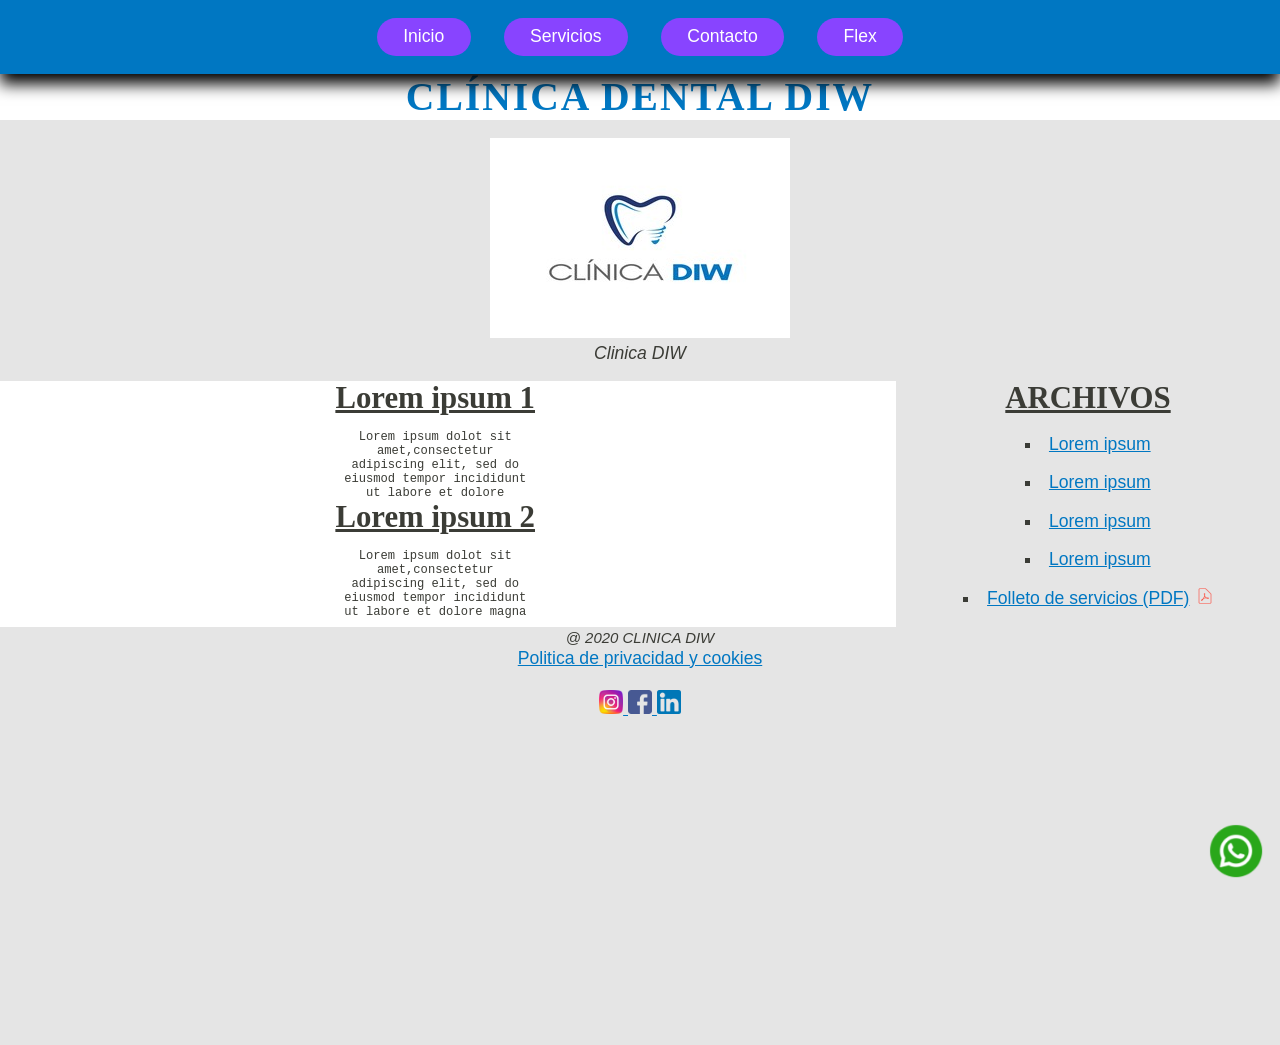
<file: index.html>
<!DOCTYPE html><!--Indica que el documento está bajo el estándar de HTML5.-->
<html lang="es"> <!--Representa la raíz del documento HTML. Contiene los elementos <head> y <body>. Es importante añadir el atributo lang para especificar el idioma del contenido--> 
    <head> <!--Contiene metadatos sobre el documento, como enlaces a hojas de estilo, scripts y otras configuraciones que no son visibles para el usuario-->   
        <title>Clinica Dental DIW</title><!--Representa el título del documento. Se muestra en la barra superior del navegador.-->
        <!--Define los metadatos del documento, como la codificación de caracteres (charset="UTF-8"), la descripción (name="description") o el autor.-->    
        <meta charset="UTF-8">
        <meta name="description" content="Tu clinica dental ahora en Alicante.Conoce nuestros servicios y pide cita sin compromiso.Dejate cuidar por nuestros profesionales"> 
        <meta name="keywords" content="dientes,dentista"> 
        <meta name="author" content="Asensio Rebollo">
        <meta name="viewport" content="width=device-width,initial-scale=1.0"><!--Evita problemas con movil-->
        <link rel="shortcut icon" type="image/x-icon" href="assets/images/logo_clinica_diw_300x200.ico">
        <link rel="stylesheet" href="assets/css/style.css">
        <link rel="stylesheet" href="assets/css/print.css" media="print"><!--actividad 4.2.1-->
    </head> 
<body>
     <h1>Clínica Dental DIW</h1>     
    <!--Cabecera-->
    <header>
        <!-- Elementos <figure> y <figurecaption>-->
        <figure>
            <a href="index.html">
             <img src="assets/images/logo_clinica_diw_300x200.jpg" alt="Logotipo de Clinica DIW de index">   
            </a>
        <figcaption>Clinica DIW</figcaption>
        </figure>   
       
    </header>
     <!--Navegación-->
    <nav>
        <ul>
        <li><a href="#">Inicio</a></li>
        <li><a href="servicios.html">Servicios</a></li>
        <li><a href="contacto.html">Contacto</a></li>
        <li><a href="flex.html">Flex</a></li><!--Actividad 4.11.1-->
        </ul>
    </nav>
     <!--Sección-->
    <section>
         <!--Articulos-->
        <article>
        <h2>Lorem ipsum 1</h2> 
<pre>  <!-- PRE Indica que su contenido está preformateado y que este formato debe ser preservado-->
Lorem ipsum dolot sit
amet,consectetur
adipiscing elit, sed do
eiusmod tempor incididunt
ut labore et dolore
</pre>   
        </article>
        <article>
            <h2>Lorem ipsum 2</h2>  
 <pre>  
Lorem ipsum dolot sit
amet,consectetur
adipiscing elit, sed do
eiusmod tempor incididunt
ut labore et dolore magna
</pre>     
        </article>
    </section> 
     <!--Aside-->
        <aside>
            <h2>ARCHIVOS</h2><!-- cambio a h2 mejor que h3-->
            <ol>
                <li><a href="#">Lorem ipsum</a></li>
                <li><a href="#">Lorem ipsum</a></li>
                <li><a href="#">Lorem ipsum</a></li>
                <li><a href="#">Lorem ipsum</a></li>
                <!--Añado linea para probar pseudo-elemento after actividad 4.7.1-->
                <li><a href="assets/docs/servicios.pdf">Folleto de servicios (PDF)</a></li>
            </ol>
        </aside>
     <!--Footer-->
    <footer>
        
            <small>@ 2020 CLINICA DIW</small>
            <br>
        <!-- Abrir enlace en una página aparte -->
            <a href="privacidad.html" target="_blank">Politica de privacidad y cookies    
            </a><br><br>
            <!--cambio nombre clase-->
            <a class="whatsapp" href="https://www.whatsapp.com/?lang=es">
                <img src="assets/images/whatsapp.png" alt="Clinica DIW en whatsapp" title="whatsapp" width="24" height="24">
            </a>
            <!--cambio nombre clase-->
            <a href="https://www.instagram.com/">
                <img src="assets/images/instagram.png" alt="Clinica DIW en instagram" title="Instagram" width="24" height="24">
            </a>
            <a href="https://www.facebook.com/">
                <img src="assets/images/facebook.png" alt="Clinica DIW en facebook" title="Facebook" width="24" height="24">
            </a>
            <a href="https://www.linkedin.com/">
                <img src="assets/images/linkedin.png" alt="Clinica DIW en linkedin" title="linkedin" width="24" height="24">
             </a><br><br>
             <iframe title="Mapa de ubicacion de clinica" src="https://www.google.com/maps/embed?pb=!1m18!1m12!1m3!1d4425.983877874172!2d-0.516318954870003!3d38.33409222716128!2m3!1f0!2f0!3f0!3m2!1i1024!2i768!4f13.1!3m3!1m2!1s0xd62370e5b0c15f1%3A0x91f6bc3a8100bda5!2sIES%20MARE%20NOSTRUM%20CALLE%20PANAM%C3%81%2022%20ALICANTE!5e0!3m2!1ses!2ses!4v1792260594116!5m2!1ses!2ses" width="400" height="300" style="border:0;" allowfullscreen="" loading="lazy" referrerpolicy="strict-origin-when-cross-origin"></iframe>
    </footer>
</body>
</html>
<!--Probando-->
</file>
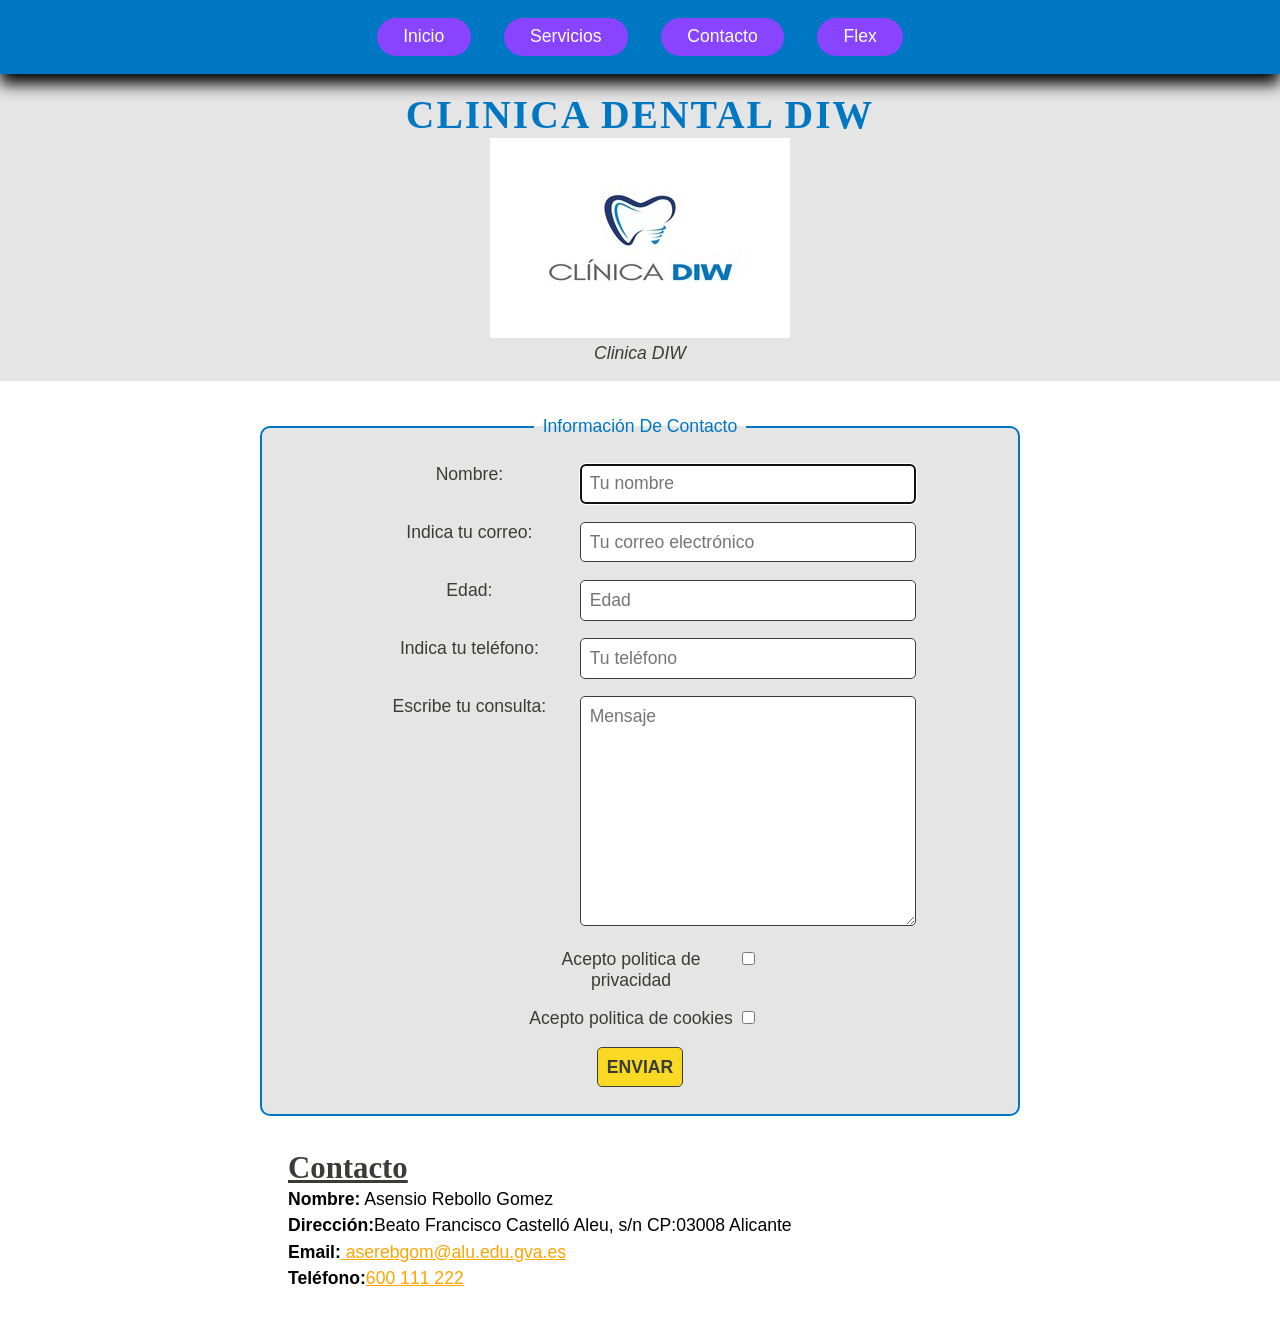
<file: contacto.html>
<!DOCTYPE html>
<html lang="es">  
    <head>   
        <title>Contacto clínica dental DIW</title>
        <meta charset="UTF-8">
        <meta name="description" content="Contacta con Clínica DIW en Alicante. Rellena el formulario o llámanos para pedir cita."> 
        <meta name="author" content="Asensio Rebollo">
        <meta name="viewport" content="width=device-width,initial-scale=1.0"> 
        <link rel="shortcut icon" type="image/x-icon" href="assets/images/logo_clinica_diw_300x200.ico">
        <link rel="stylesheet" href="assets/css/style.css">
        <link rel="stylesheet" href="assets/css/print.css" media="print"><!--actividad 4.2.1-->  
    </head>
    <body>
         <!--Cabecera-->
    <header>
        <!-- Elementos <figure> y <figurecaption>-->
            
        <figure>
            <h1>Clinica Dental DIW</h1>
            <a href="index.html">
             <img src="assets/images/logo_clinica_diw_300x200.jpg" alt="Logo">  
            </a>
        <figcaption>Clinica DIW</figcaption>
    
        </figure>              
    </header>
      <!--Navegación-->
    <nav>
        <ul>
        <li><a href="index.html">Inicio</a></li>
        <li><a href="servicios.html">Servicios</a></li>
        <li><a href="#">Contacto</a></li>
        <li><a href="flex.html">Flex</a></li><!--Actividad 4.11.1-->
        </ul>
    </nav>
         <!--action para saber donde enviar el formulario + metodo POST se envían en el cuerpo de la solicitud HTTP-->
        <form action="/procesar-formulario" method="POST">
            <fieldset><!--<fieldset> actúa como un contenedor que agrupa campos del formulario.-->
                <legend>Información de Contacto</legend>
            <div class="campo">
                 <label for="nombre">Nombre: </label>
            <!--maxlength maximo de caracteres-->
            <!--pattern solo permite letras y numeros-->
            <!--required los campos deben de ser obligatorios-->
            <!--autofocus para enfoque automático de entrada-->
            <!--placeholder para que aparezca el texto en el cuadro de texto-->
            <!--Clase campo para quitar los salto de linea-->
                <input id="nombre" type="text" name="nombre" autofocus placeholder="Tu nombre" maxlength="40"  required pattern="[A-Za-z0-9 ]{5,40}"
                title="Letras y números. Tamaño: 5-40">
            </div>
            <div class="campo">
                 <label for="correo">Indica tu correo:</label>
                 <input type="email" id="correo" name="email" placeholder="Tu correo electrónico" required>
            </div>
            <div class="campo">
                <label for="age">Edad:</label>
                <input type="number" id="age" name="age" min="18" max="99" placeholder="Edad" required>
            </div>
            <div class="campo">
                <label for="telefono">Indica tu teléfono:</label>
                <input type="tel" id="telefono" name="telefono" placeholder="Tu teléfono" required pattern="[0-9]{9}" title="Números.Tamaño:9">
            </div>
            <div class="campo">
                <label for="mensaje">Escribe tu consulta: </label>
                <textarea rows="10" cols="50" name="mensaje" placeholder="Mensaje" id="mensaje"></textarea>
            </div>
            <div class="campo">
                <label for="privacidad">Acepto politica de privacidad</label>
                <input type="checkbox" id="privacidad" name="privacidad" required>
            </div>
            <div class="campo">
                <label for="cookies">Acepto politica de cookies</label>
                <input type="checkbox" id="cookies" name="cookies" required>
            </div>
            <input class="boton-enviar" type="submit" value="Enviar">
            </fieldset> 
</form>

            <!--Seccion con datos de contacto-->
        <section id="contacto">
            <h2>Contacto</h2><!--cambio de h4 a h2-->
            <p><strong>Nombre:</strong> Asensio Rebollo Gomez</p>
            <p><strong>Dirección:</strong>Beato Francisco Castelló Aleu, s/n CP:03008 Alicante </p>
            <p><strong>Email:</strong><a href="mailto:aserebgom@alu.edu.gva.es"> aserebgom@alu.edu.gva.es</a></p>
            <p><strong>Teléfono:</strong><a href="tel:+34600111222">600 111 222</a></p>
        </section>
    

</body>  
</html>
</file>
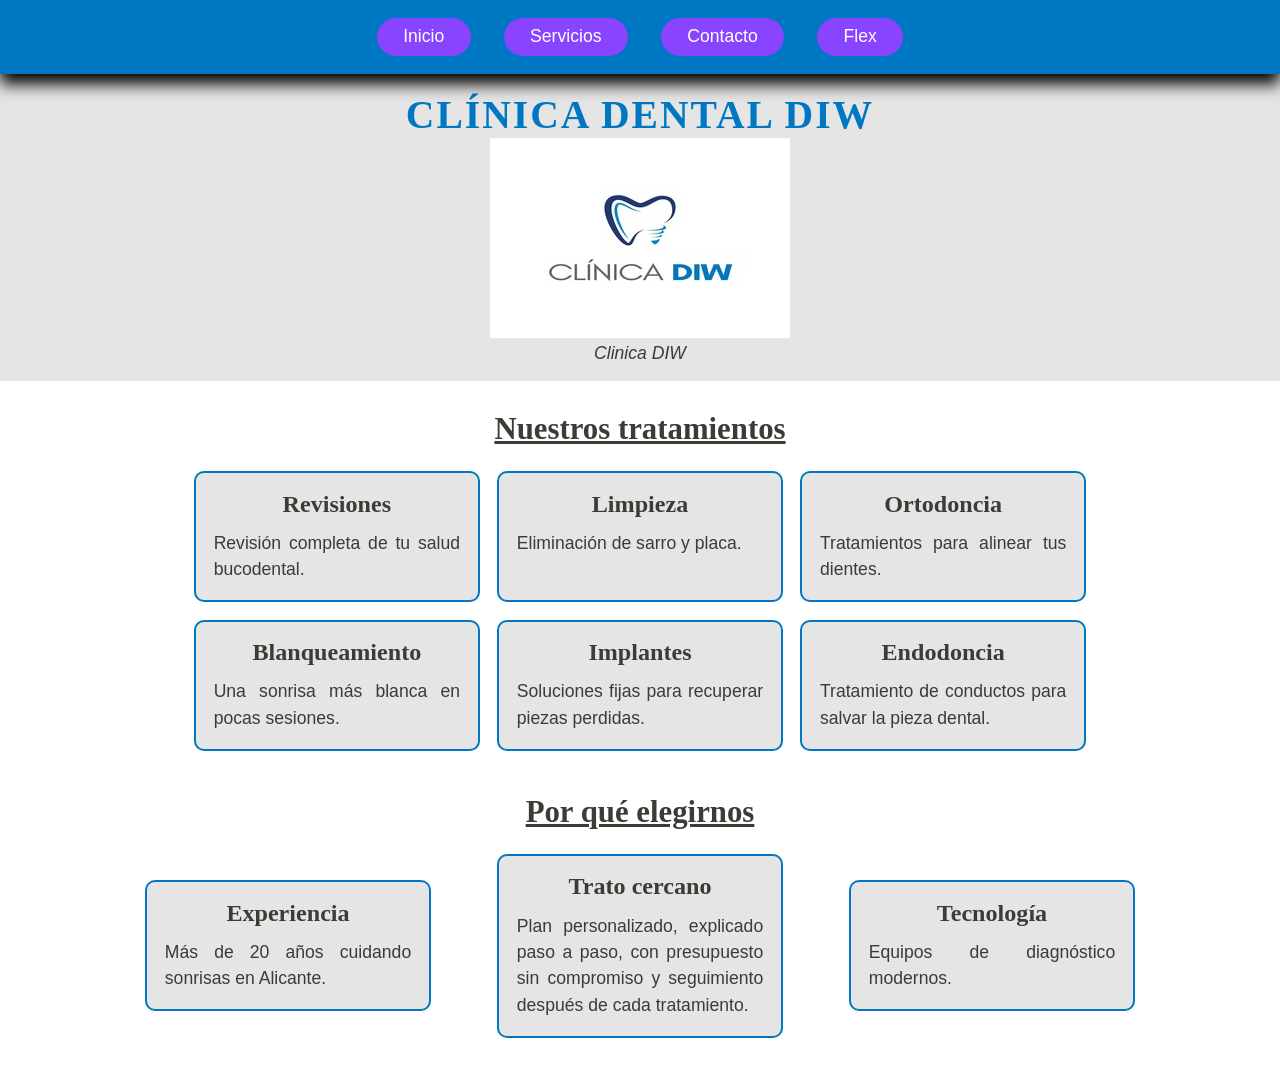
<file: flex.html>
<!DOCTYPE html>
<html lang="es">
    <head>
        <title>Flexbox Clínica DIW en Alicante</title>
        <meta charset="UTF-8">
        <meta name="description" content="Tratamientos y ventajas de Clínica DIW en Alicante organizados con Flexbox.">
        <meta name="author" content="Asensio Rebollo">
        <meta name="viewport" content="width=device-width,initial-scale=1.0">
        <link rel="shortcut icon" type="image/x-icon" href="assets/images/logo_clinica_diw_300x200.ico">
        <link rel="stylesheet" href="assets/css/style.css">
        <link rel="stylesheet" href="assets/css/print.css" media="print">
    </head>
    <body id="flex">
    <header>
        <h1>Clínica Dental DIW</h1>
        <figure>
            <a href="index.html">
             <img src="assets/images/logo_clinica_diw_300x200.jpg" alt="Logotipo de Clínica DIW">
            </a>
        <figcaption>Clinica DIW</figcaption>
        </figure>
    </header>
    <nav>
        <ul>
        <li><a href="index.html">Inicio</a></li>
        <li><a href="servicios.html">Servicios</a></li>
        <li><a href="contacto.html">Contacto</a></li>
        <li><a href="#">Flex</a></li>
        </ul>
    </nav>

    <h2>Nuestros tratamientos</h2>
    <!--Contenedor flex 1: wrap + justify-content center-->
    <div class="flex-servicios">
        <div class="caja"><h3>Revisiones</h3><p>Revisión completa de tu salud bucodental.</p></div>
        <div class="caja"><h3>Limpieza</h3><p>Eliminación de sarro y placa.</p></div>
        <div class="caja"><h3>Ortodoncia</h3><p>Tratamientos para alinear tus dientes.</p></div>
        <div class="caja"><h3>Blanqueamiento</h3><p>Una sonrisa más blanca en pocas sesiones.</p></div>
        <div class="caja"><h3>Implantes</h3><p>Soluciones fijas para recuperar piezas perdidas.</p></div>
        <div class="caja"><h3>Endodoncia</h3><p>Tratamiento de conductos para salvar la pieza dental.</p></div>
    </div>

    <h2>Por qué elegirnos</h2>
    <!--Contenedor flex 2: justify-content space-around + align-items center-->
    <div class="flex-datos">
        <div class="caja"><h3>Experiencia</h3><p>Más de 20 años cuidando sonrisas en Alicante.</p></div>
        <div class="caja"><h3>Trato cercano</h3><p>Plan personalizado, explicado paso a paso, con presupuesto sin compromiso y seguimiento después de cada tratamiento.</p></div>
        <div class="caja"><h3>Tecnología</h3><p>Equipos de diagnóstico modernos.</p></div>
    </div>
    </body>
</html>
</file>
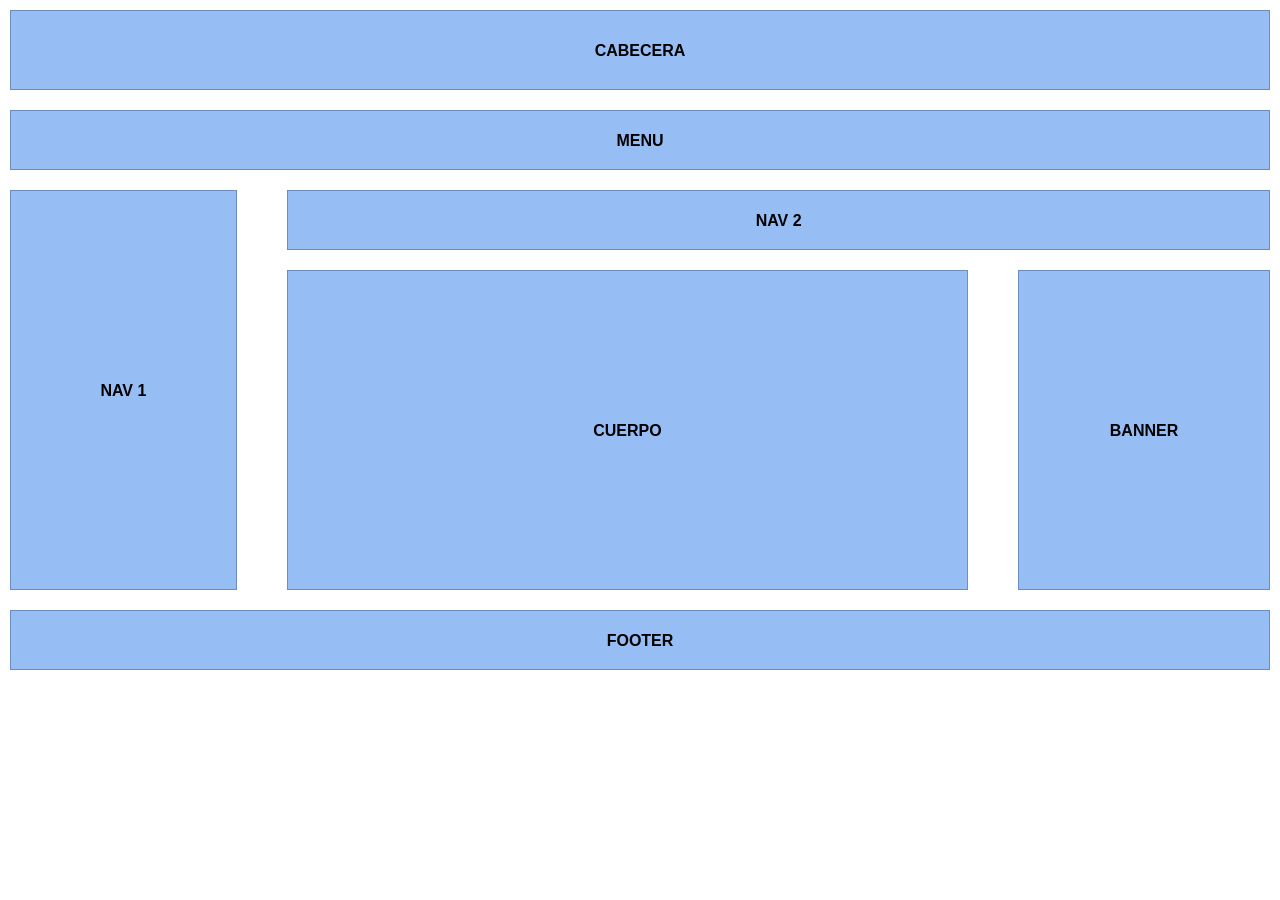
<file: maqueta.html>
<!DOCTYPE html>
<html lang="es">
<head>
    <title>Título de la WEB</title>
    <meta charset="UTF-8">
    <meta name="title" content="Título de la WEB">
    <meta name="description" content="Descripción de la WEB">
    <meta name="viewport" content="width=device-width, initial-scale=1.0">
    <link href="maqueta.css" rel="stylesheet">
</head>

<body>
        <header id="cabecera">
            <h1>CABECERA</h1>
        </header>

        <nav id="menu">
            <h1>MENU</h1>
        </nav>
    
      <nav id="navegacion1">
            <h1>NAV 1</h1>  
        </nav>
    
        <nav id="navegacion2">
            <h1>NAV 2</h1>  
        </nav>
       
        <main id="cuerpo">
            <h1>CUERPO</h1>
        </main>  
     
        <aside id="banner">
            <h3>BANNER</h3>   
        </aside>
        
        <footer id="footer">
            <h4>FOOTER</h4>
        </footer>
        
</body>
</html>
</file>
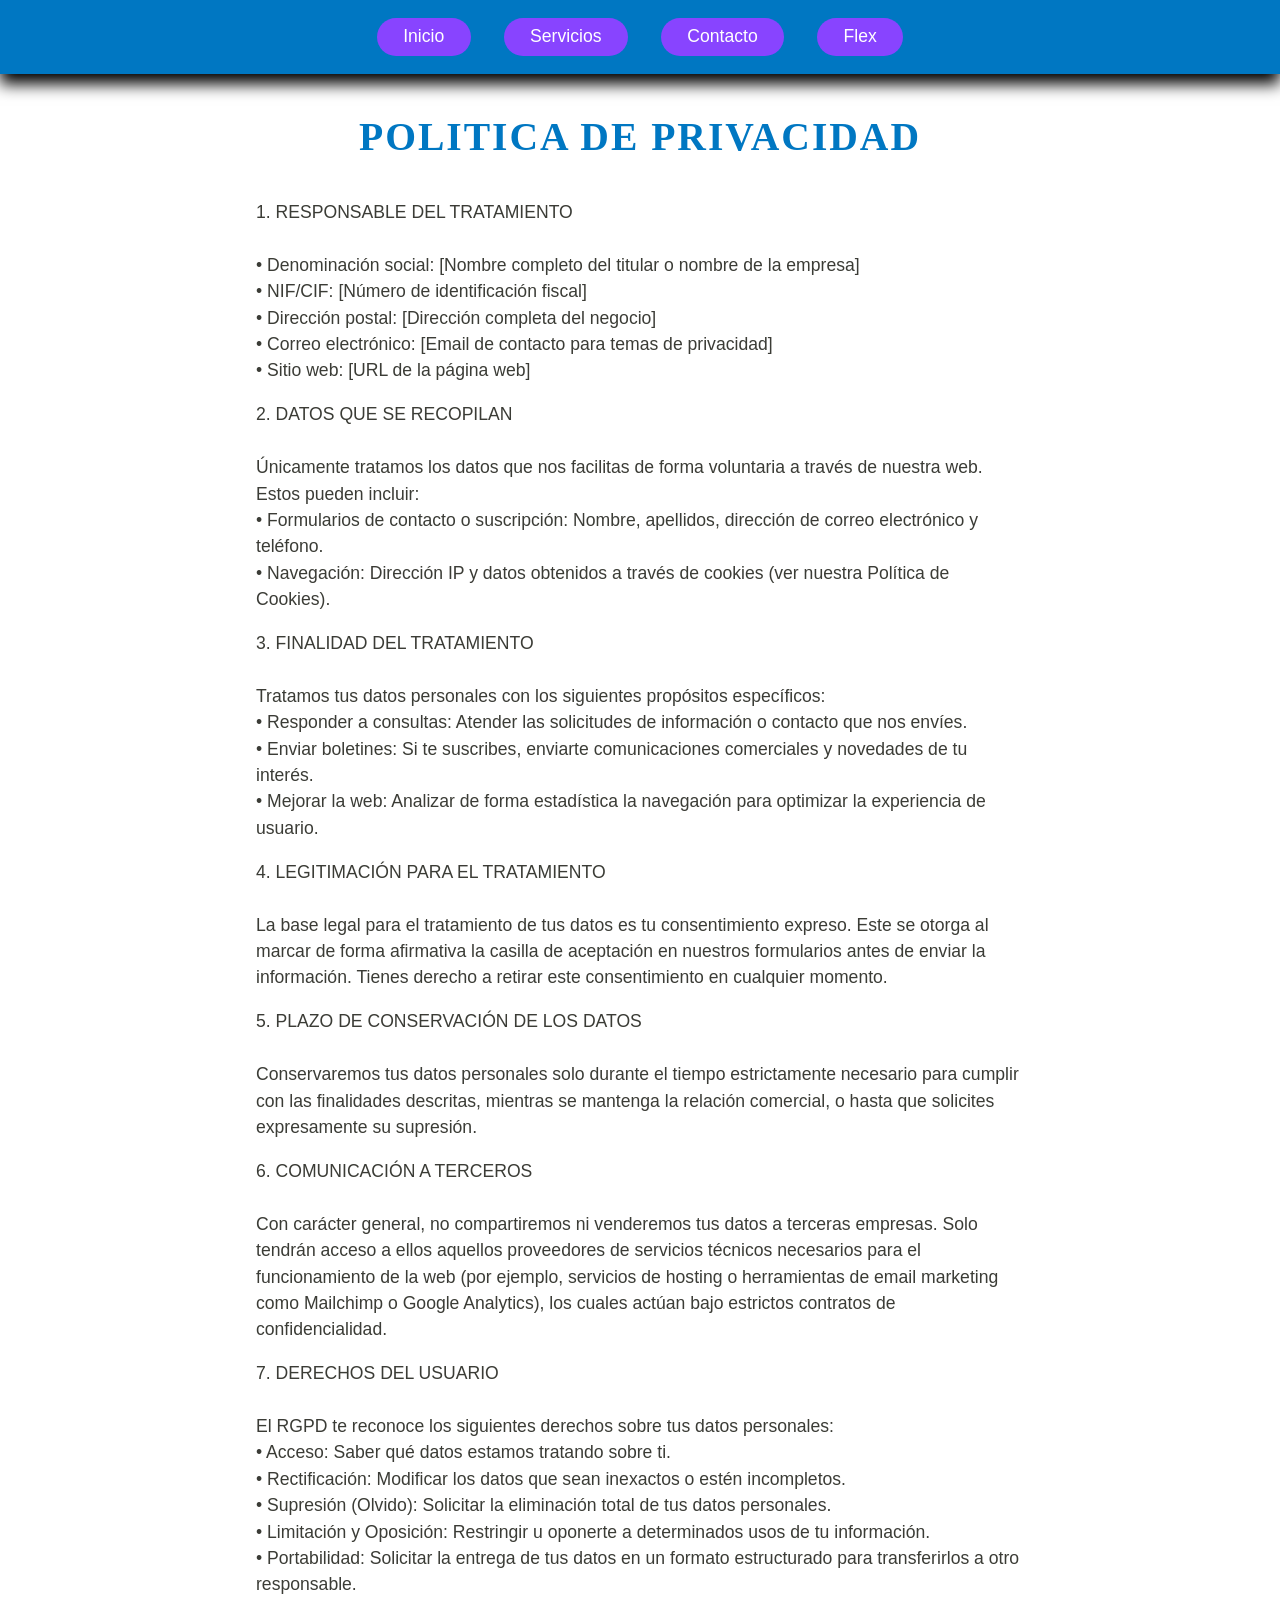
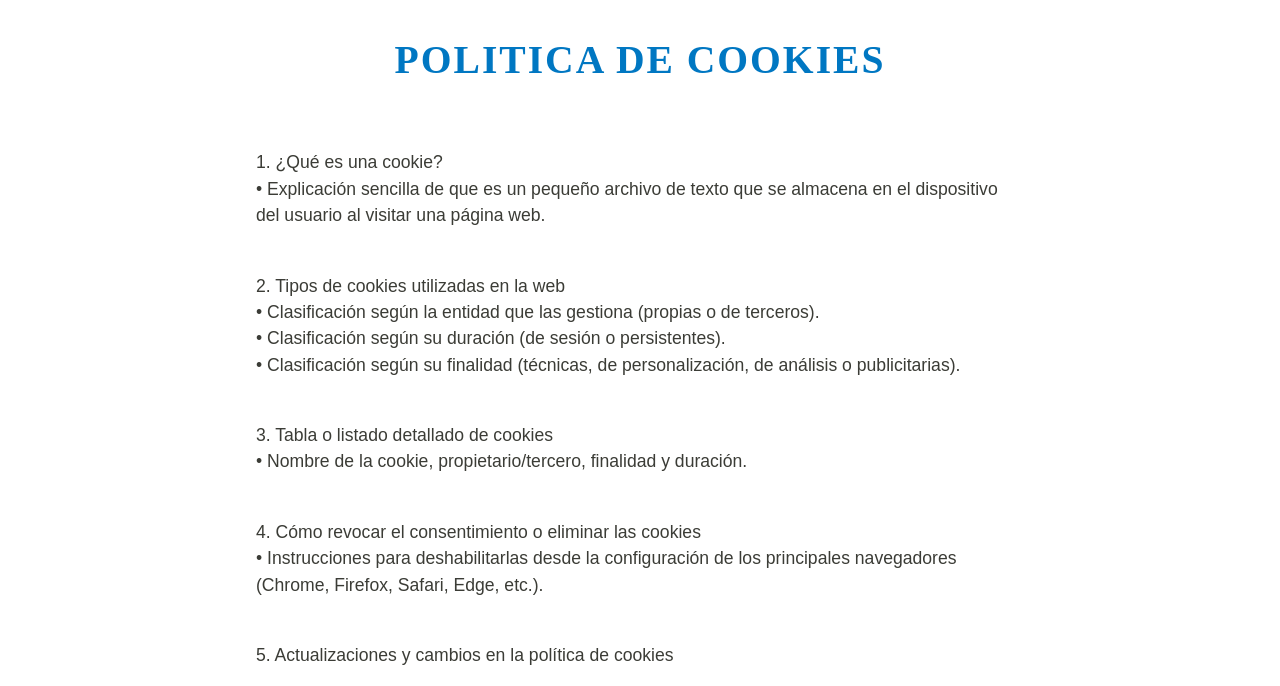
<file: privacidad.html>
<!DOCTYPE html>
<html lang="es"> 
    <head>    
        <title>Privacidad clínica Dental DIW</title>   
        <meta charset="UTF-8">
        <meta name="description" content="Politica de privacidad y cookies de  clinica dental DIW">
        <meta name="author" content="Asensio Rebollo">
        <meta name="viewport" content="width=device-width,initial-scale=1.0">
        <link rel="shortcut icon" type="image/x-icon" href="assets/images/logo_clinica_diw_300x200.ico">
        <link rel="stylesheet" href="assets/css/style.css">
        <link rel="stylesheet" href="assets/css/print.css" media="print"><!--actividad 4.2.1-->
        </head>
        <body id="privacidad">
             <!--Navegación-->
    <nav>
        <ul>
        <li><a href="index.html">Inicio</a></li>
        <li><a href="servicios.html">Servicios</a></li>
        <li><a href="contacto.html">Contacto</a></li>
        <li><a href="flex.html">Flex</a></li><!--Actividad 4.11.1-->
        </ul>
    </nav>
<h1>Politica de privacidad</h1>
<p>1. RESPONSABLE DEL TRATAMIENTO

• Denominación social: [Nombre completo del titular o nombre de la empresa]
• NIF/CIF: [Número de identificación fiscal]
• Dirección postal: [Dirección completa del negocio]
• Correo electrónico: [Email de contacto para temas de privacidad]
• Sitio web: [URL de la página web]
</p>
<p>2. DATOS QUE SE RECOPILAN

Únicamente tratamos los datos que nos facilitas de forma voluntaria a través de nuestra web. Estos pueden incluir:
• Formularios de contacto o suscripción: Nombre, apellidos, dirección de correo electrónico y teléfono.
• Navegación: Dirección IP y datos obtenidos a través de cookies (ver nuestra Política de Cookies).
</p>
<p>3. FINALIDAD DEL TRATAMIENTO

Tratamos tus datos personales con los siguientes propósitos específicos:
• Responder a consultas: Atender las solicitudes de información o contacto que nos envíes.
• Enviar boletines: Si te suscribes, enviarte comunicaciones comerciales y novedades de tu interés.
• Mejorar la web: Analizar de forma estadística la navegación para optimizar la experiencia de usuario.
</p>
<p>4. LEGITIMACIÓN PARA EL TRATAMIENTO

La base legal para el tratamiento de tus datos es tu consentimiento expreso. Este se otorga al marcar de forma afirmativa la casilla de aceptación en nuestros formularios antes de enviar la información. Tienes derecho a retirar este consentimiento en cualquier momento.
</p>
<p>5. PLAZO DE CONSERVACIÓN DE LOS DATOS

Conservaremos tus datos personales solo durante el tiempo estrictamente necesario para cumplir con las finalidades descritas, mientras se mantenga la relación comercial, o hasta que solicites expresamente su supresión.
</p>
<p>6. COMUNICACIÓN A TERCEROS

Con carácter general, no compartiremos ni venderemos tus datos a terceras empresas. Solo tendrán acceso a ellos aquellos proveedores de servicios técnicos necesarios para el funcionamiento de la web (por ejemplo, servicios de hosting o herramientas de email marketing como Mailchimp o Google Analytics), los cuales actúan bajo estrictos contratos de confidencialidad.
</p>
<p>7. DERECHOS DEL USUARIO

El RGPD te reconoce los siguientes derechos sobre tus datos personales:
• Acceso: Saber qué datos estamos tratando sobre ti.
• Rectificación: Modificar los datos que sean inexactos o estén incompletos.
• Supresión (Olvido): Solicitar la eliminación total de tus datos personales.
• Limitación y Oposición: Restringir u oponerte a determinados usos de tu información.
• Portabilidad: Solicitar la entrega de tus datos en un formato estructurado para transferirlos a otro responsable.
</p>
<h1>Politica de cookies</h1>
<p>
1. ¿Qué es una cookie?
	• Explicación sencilla de que es un pequeño archivo de texto que se almacena en el dispositivo del usuario al visitar una página web.
</p>
<p>
    2. Tipos de cookies utilizadas en la web
	• Clasificación según la entidad que las gestiona (propias o de terceros).
	• Clasificación según su duración (de sesión o persistentes).
	• Clasificación según su finalidad (técnicas, de personalización, de análisis o publicitarias).
</p>
<p>
    3. Tabla o listado detallado de cookies
	• Nombre de la cookie, propietario/tercero, finalidad y duración.
</p>
<p>
    4. Cómo revocar el consentimiento o eliminar las cookies
	• Instrucciones para deshabilitarlas desde la configuración de los principales navegadores (Chrome, Firefox, Safari, Edge, etc.).
</p>
<p>
    5. Actualizaciones y cambios en la política de cookies
</p>



        </body>
        </html>
</file>
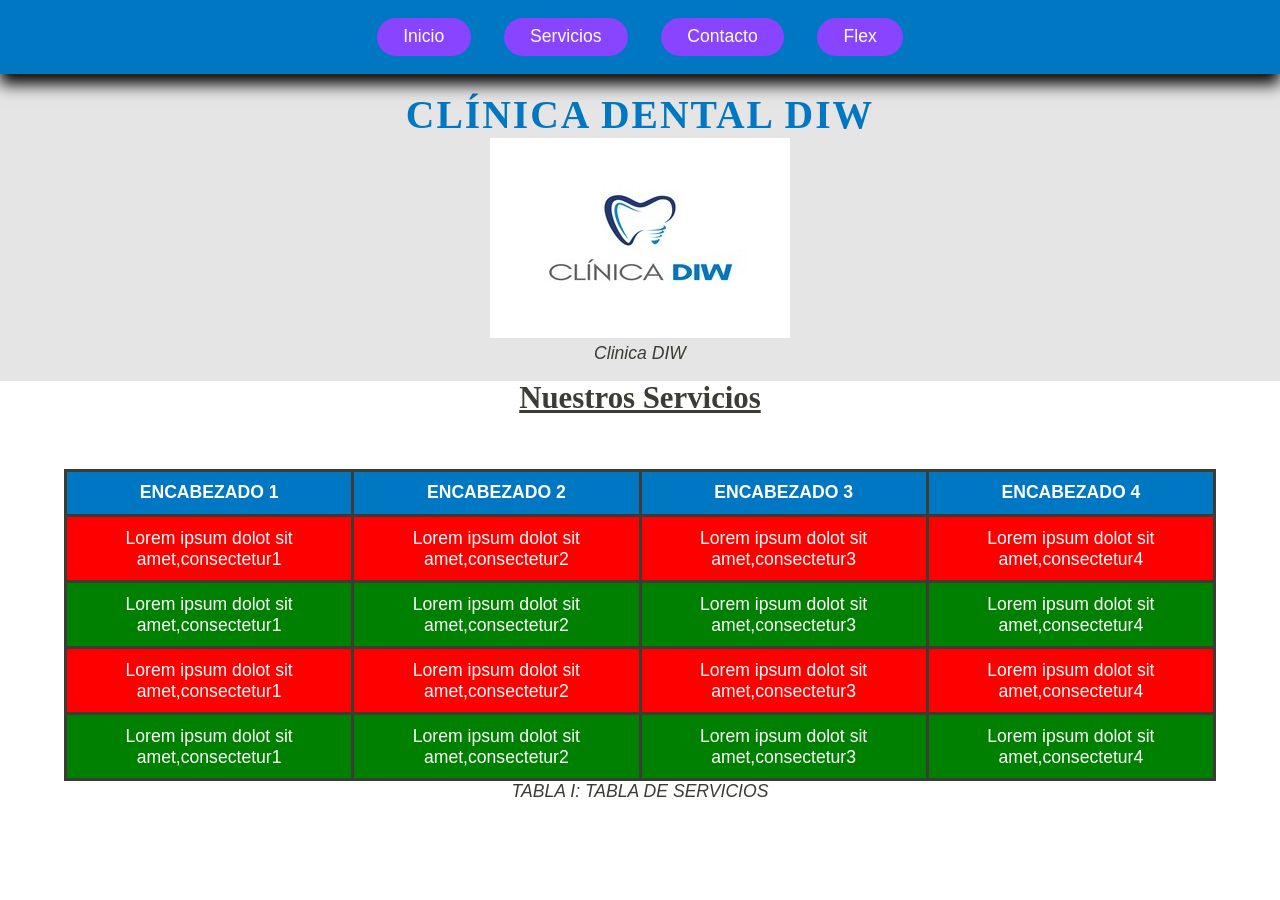
<file: servicios.html>
<!DOCTYPE html>
<html lang="es">  
    <head>   
        <title>Servicios Clinica DIW en Alicante</title>
        <meta charset="UTF-8">
        <meta name="description" content="Servicios dentales en Clínica DIW: revisiones, limpiezas, ortodoncia y más. Consulta nuestros tratamientos y solicita tu cita"> 
        <meta name="author" content="Asensio Rebollo">
        <meta name="viewport" content="width=device-width,initial-scale=1.0"> 
        <link rel="shortcut icon" type="image/x-icon" href="assets/images/logo_clinica_diw_300x200.ico">
        <link rel="stylesheet" href="assets/css/style.css"> 
        <link rel="stylesheet" href="assets/css/print.css" media="print"><!--actividad 4.2.1--> 
    </head>
    <body id="servicios"><!--Copio el header de index-->
          <!--Cabecera-->
    <header>
        <!-- Elementos <figure> y <figurecaption>-->
        <h1>Clínica Dental DIW</h1>   
        <figure>
            <a href="index.html">
             <img src="assets/images/logo_clinica_diw_300x200.jpg" alt="Logo">   
            </a>
        <figcaption>Clinica DIW</figcaption>
        </figure>   
          
    </header>
     <!--Navegación-->
    <nav>
        <ul>
        <li><a href="index.html">Inicio</a></li>
        <li><a href="#">Servicios</a></li>
        <li><a href="contacto.html">Contacto</a></li>
        <li><a href="flex.html">Flex</a></li><!--Actividad 4.11.1-->
        </ul>
    </nav>
   <h2>Nuestros Servicios</h2> 
<table>
     <caption>Tabla I: Tabla de Servicios</caption><!--caption para dar titulo-->
  <tr><!--Tr corresponde a las filas-->
    <th>Encabezado 1</th><!-- Th corresponde a Encabezados-->
    <th>Encabezado 2</th>
    <th>Encabezado 3</th>
    <th>Encabezado 4</th>
  </tr>
  <!--Fila 1-->
  <tr>
    <td>  
Lorem ipsum dolot sit
amet,consectetur1
</td><!--Td corresponde a columnas-->
    <td> 
Lorem ipsum dolot sit
amet,consectetur2
</td>
    <td>  
Lorem ipsum dolot sit
amet,consectetur3
</td>
    <td>  
Lorem ipsum dolot sit
amet,consectetur4
</td>
  </tr>
 <!--Fila 2--> 
   <tr>
    <td> 
Lorem ipsum dolot sit
amet,consectetur1
</td>
    <td> 
Lorem ipsum dolot sit
amet,consectetur2
</td>
    <td>  
Lorem ipsum dolot sit
amet,consectetur3
</td>
    <td> 
Lorem ipsum dolot sit
amet,consectetur4
</td>
  </tr>

  <!--Fila 3--> 
   <tr>
    <td> 
Lorem ipsum dolot sit
amet,consectetur1
</td>
    <td> 
Lorem ipsum dolot sit
amet,consectetur2
</td>
    <td>  
Lorem ipsum dolot sit
amet,consectetur3
</td>
    <td> 
Lorem ipsum dolot sit
amet,consectetur4
</td>
  </tr>
  
  <!--Fila 4--> 
   <tr>
    <td>  
Lorem ipsum dolot sit
amet,consectetur1
</td>
    <td>  
Lorem ipsum dolot sit
amet,consectetur2
</td>
    <td>  
Lorem ipsum dolot sit
amet,consectetur3
</td>
    <td> 
Lorem ipsum dolot sit
amet,consectetur4
</td>
  </tr>
</table>
</body>
</html>
</file>
<file: assets/css/style.css>
/*Actividad 3.1*/
*{
    margin:0;/*margen externo*/
    padding:0;/*margen interno*/
}
/*Actividad 4.1*/
body{
    font-size:1em;
   
}
h1{
    font-size: 2.25em;/*tamaño letra h1*/   
}
h2{
    font-size: 1.75em;/*tamaño letra h2*/  
}
h3{
    font-size: 1.37em;/*tamaño letra h3*/   
}
h4{
    font-size: 1.25em;/*tamaño letra h4*/    
}
figcaption,label,caption,nav a{
    font-size: 1em;/*tamaño letra p*/
}
pre,small{
    font-size: 0.85em;
}

/*Actividad 5.1*/
body{
color:#3B3C36;/*gris grafito*/
background-color:white;/*color de fondo*/
}
h1{
color:#0077c2;
}
h2,h3,h4{
 color:#3B3C36;/*gris grafito*/
}
header{
    color:#3B3C36;
    background-color:#E5E5E5;
}
nav{
    background-color: #0077c2;
}
nav a{
   color:white;
}
aside{
    color:#3B3C36;
    background-color:#E5E5E5;
}
footer{
    color:#3B3C36;
    background-color:#E5E5E5;
}
section{
    color:#3B3C36;
}
article{
    color:#3B3C36;
}
#contacto{
color:#000000;
}
/*Texto*/
pre,small{
    color:#3B3C36;
}

/*Formulario*/
fieldset{
    color:#3B3C36;
    background-color:#E5E5E5;
}
legend{
    color:#0077c2;
}
input,textarea{
    color:#3B3C36;
    background-color:white;
}
/* botón de enviar */
.boton-enviar{
    color:#3B3C36;
    background-color: #f9d923;
}
/*Tablas*/
th{
    color:#ffffff;
    background-color: #0077c2;
}
td{
    color:#ffffff;
}
caption{
    color:#3B3C36;
}

/*Actividad 6.1*/
/*secciones*/

h1{
    text-transform: uppercase;/*mayusculas*/
    letter-spacing: 0.05em;/*espacio entre caracteres*/
}
h2{
    text-decoration: underline;
}

nav,footer{
    text-align: center;
}

#contacto{
    text-align: left;
}
/*Contenido y texto*/
p{
   line-height:1.5em;/*tamaño lineas*/
   text-align:justify;
}
pre{
    text-indent:1em;
}
figcaption{
    text-align: center;
}
/*Formulario*/
legend{
    text-transform: capitalize;
}
input,textarea{
    text-align:left;
}
.boton-enviar{
    text-transform: uppercase;
}
/*Tabla*/
th{
    text-align:center;
    text-transform: uppercase;
}
td{
    vertical-align: top;
}
caption{
    text-align: center;
    text-transform:uppercase ;
}
/*Actividad 7.1*/
/*Secciones*/
body{ font-family: Arial, Helvetica, sans-serif; }
h1,h2,h3,h4{
    font-family: "Times New Roman", Times, serif;
}

/*Contenido y textos*/
figcaption,small{
    font-style: italic;
}
/*Formularios*/
input, textarea{
    font-family: Arial, Helvetica, sans-serif;
    font-size: 1em;
}
 .boton-enviar{
    font-family: Arial, Helvetica, sans-serif;
    font-size: 1em;
    font-weight: bold;
 }
/*Tabla*/
caption{
    font-style:italic;
}
/*Actividad 8.1*/
/*Botonera nav*/
nav{
    padding: 1em;
}
nav ul{
list-style-type: none; /* Eliminamos los marcadores predeterminados*/
padding: 0; /* Eliminamos el relleno predeterminado */
}
nav li{
    display: inline-block;/*bloque en linea de los 3 elementos*/
}
/*nav en botonera*/
nav a{
    display:inline-block;
    padding: 0.5em 0.9em;
    background-color:#8844FF;
    border-radius: 50px;
    text-decoration: none; 
    margin:0em 0.4em 0em 0.4em;
}
/*Listas aside*/
aside ol{
    list-style-type: square;
    list-style-position: inside;/*se ven las viñetas*/
}
aside li{
    margin: 1em;/*separa los enlaces*/
}
/*Actividad 11.1*/
table{
    table-layout: auto; width: 100%;/*celda ajusta al texto*/
    border-collapse: collapse;
    margin: 3em 0em;
}
caption{
    caption-side: bottom;  /*Titulo abajo*/ 
}
th{
border:solid #3B3C36;
}
td{
border:solid #3B3C36;/*borde en td y th*/
text-align:center;/*texto centrado*/
}
/*Actividad 12.1*/
/*Menu fijo*/
body{
padding-top: 4.2em;/*para posicionar el menu fijo*/
} 
nav{
position:fixed;
z-index: 2;/*organiza elementos solapados*/
top: 0em;
left: 0em;
right: 0em;
}
/*Icono whatapp*/
.whatsapp{
    position:fixed;
    z-index: 2;
    bottom:1em;
    right: 1em;
}
.whatsapp img{
     width:3em;
    height:3em;  
}
/*Actividad 13.1*/
/*Filas tabla*/

table tr:first-child th{background-color:#0077c2;}
table tr:nth-child(odd) td{background-color: green;} /* Filas impares */
table tr:nth-child(even) td{ background-color: red;} /* Filas pares */
/*Enlaces en orden LVHA*/
a:link { color: #0077c2;}/*No visitado por el usuario*/
a:visited {color: #5b2bb5;}/*Visitado por el usuario*/
a:hover { color:greenyellow; text-decoration: underline;}/*Modifica el estilo cuando un elemento apuntador pasa por
encima*/
a:active {color:#3B3C36; background-color:#f9d923;}/*Se activa cuando el usuario pulsa el elemento*/

/*Enlaces para nav*/
nav a:link, nav a:visited{ color:white; background-color:#8844FF; }
nav a:hover, nav a:focus{ color:#3B3C36; background-color:#f9d923; text-decoration:none; }
nav a:active{ color:white; background-color:#0077c2; }

/*Enlaces para aside y footer*/
aside a:link, footer a:link{ color:#0077c2; }
aside a:visited, footer a:visited{ color:#5b2bb5; }
aside a:hover, footer a:hover{ color:#005a94; text-decoration:underline; }
aside a:active, footer a:active{ background-color:#f9d923; color:#3B3C36; }

/*Enlaces contacto*/
#contacto a:link{color: orange;}
#contacto a:visited{color:#5b2bb5;}
#contacto a:hover{color:greenyellow; text-decoration: underline;}
#contacto a:active{color:#3B3C36;background-color:#f9d923;}

/*Actividad 18.1*/
.campo{ margin-bottom:1em; }/*Sustituye a br*/
label{ display:inline-block;/*etiquetas en la misma linea*/
     width:12em; /*etiquetas misma ancho*/
     vertical-align:top; /*texto arriba*/
    }

/*no dejar pegado el formulario a la pantalla*/
fieldset{ max-width:40em;/*Tamaño maximo*/
     margin:2em auto; /*Se centra el bloque */
     padding:1.5em; /*espacio interior*/
     border:2px solid #0077c2; /*borde y esquinas*/
     border-radius:10px; 
    }
    
legend{ padding:0 0.5em; }/*relleno separa la línea del texto*/
input, textarea{ padding:0.5em; border:1px solid #3B3C36; border-radius:5px; }/*borde fino gris y esquinas  redondeadas */
input[type="text"], input[type="email"], input[type="tel"], input[type="number"], textarea{ width:18em; }/*Separa texto dentro del campo.*/

/*Sombras Actividad 4.6.1.*/
nav{
    box-shadow: 0px 10px 15px black;
}
/*Selector Not Actividad 4.7.1. Pseudo-clase not.Probado con la imagen del Logo*/
img:not([alt]){
    border: 3px solid red;
}
/*Selector pseudo-elemento after Actividad 4.7.1*/
a[href$=".pdf"]::after{
    content: "";/*sin esta linea el ::after no se dibuja*/
    display: inline-block;
    width: 16px;
    height: 16px;
    margin-left: 0.4em;
    background: url("../images/pdf.png") no-repeat center / contain;
}

/*Transiciones en nav.Actividad 5.3.1*/
nav a{
    transition: background-color 0.3s ease, color 0.3s ease;/*fondo amarillo y texto gris*/
}
/*Transformaciones en Actividad 5.4.1 en footer*/
footer a img{
    transition: transform 0.3s ease;/*pongo transition para que sea suave*/
}
footer a img:hover{
    transform: scale(1.3) rotate(10deg);/*se agranda un 30% y gira 10 grados*/
}

/*practica 4*/
img,iframe{max-width: 100%;}

/*privacidad*/
#privacidad p, #privacidad h1{
    max-width:800px;/*ancho*/
    margin:1em auto;/*margen*/
    padding:0px 16px;/*separacion de los lados*/
    box-sizing:border-box;/*padding dentro del ancho*/
}
#privacidad p{
    white-space:pre-line;/*respeta los saltos de linea*/
    text-align:left;/*en listas, justificado queda con huecos feos*/
}
/*Actividad 4.11.1 Css Flex*/
#flex h2{
    text-align:center;
    margin:1em 0em 0.5em 0em;
}
/*Propiedades para los dos contenedores*/
.flex-servicios, .flex-datos{
    display:flex;/*los hijos directos pasan a ser elementos flexibles*/
    flex-wrap:wrap;/*si no caben, pasan a la fila siguiente*/
    max-width:60em;
    margin:0em auto 2em auto;
}
.flex-servicios{
    justify-content:center;/*centra los elementos en el contenedor*/
    align-items:stretch;/*se amplían verticalmente para ocupar toda la altura disponible en el contenedor*/
}
.flex-datos{
    justify-content:space-around;/*espacia de forma regular los elementos que no están alineados a la izquierda y a la derecha del contenedor.*/
    align-items:center;/*en vertical: cada caja centrada*/
}
.caja{
    width:14em;
    margin:0.5em;
    padding:1em;
    background-color:#E5E5E5;
    border:2px solid #0077c2;
    border-radius:10px;
}
.caja h3{ margin-bottom:0.5em; }

/*media queries Ordenador*/
@media (min-width:1200px) {

    body{ font-size: 1.1em; text-align:center;}
    header{ text-align:center; padding:1em 0em; }/*logotipo centrado y con aire*/
    nav a{ padding:0.5em 1.5em; margin:0em 0.8em; }/*botones del menu mas anchos y separados*/
    section{ float:left; width:68%; }/*columna izquierda y tamaño*/
    aside{ float:right; width:30%; }/*columna derecha.resto de tamaño con separacion entre section y aside*/
    article{ float:none; width:auto; }/*los articulos uno debajo de otro*/
    footer{ clear:both; }/*el footer se coloca debajo de las columnas*/
    #servicios h2{ text-align:center; }/*titulo centrado*/
    #servicios table{ width:90%; margin:3em auto; }/*tabla centrada con separacion a los lados*/
    #servicios th, #servicios td{ padding:0.6em; }/*celdas mas anchas*/
    form{ float:none; width:100%; }/*en contacto.html.formulario a la izquierda*/
     #contacto{ float:none; width:auto; max-width:40em; padding:0em 1.5em; margin:0em auto 2em auto; }/*datos debajo, alineados con el formulario*/
}
/*media queries Tablet*/

@media (min-width: 700px) and (max-width: 1199px){
    
    body{ font-size: 1em; text-align:center;}/* se baja a 1em el tamaño*/
    header{ text-align:center; padding:1em 0em; }/*mantengo mismo diseño que en ordenador*/
    nav a{ padding:0.5em 1.2em; margin:0em 0.5em; }/*bajo padding y margin*/
    section{ float:left; width:65%; }/* overflow,oculto(recorta contenido)*/
    article{ float:left; width:48%; }/*dos articulos en columnas*/
    aside{ float:right; width:33%; }/*el aside baja debajo*/
    footer{ clear:both; }
    #servicios table{ width:100%; margin:2em 0em; table-layout:fixed; }/*tabla ancho a pantalla, 4 columnas iguales*/
    #servicios th, #servicios td{ padding:0.4em; overflow-wrap:break-word; }/*el texto largo salta de linea*/
    form{ float:none; width:100%; }/*formulario ancho 100%*/
    #contacto{ float:none; width:auto; max-width:40em; padding:0em 1.5em; margin:0em auto 2em auto; }/*datos debajo, alineados con el formulario*/
}

/*media queries Movil*/

@media (max-width: 699px){
    body{ font-size:1em; padding-top:3.5em; }/*menu fijo mas bajo*/
    h1{ font-size:1.6em; }/*tamaño fuente h1*/
    h2{ font-size:1.4em; }/*tamaño fuente h2*/
    header{ text-align:center; padding:0.5em 0em; }
    section, aside{ float:none; width:100%; }
    article{ float:none; width:100%; margin-left:0em; }
    nav{ padding:0.5em; }
    nav a{ padding:0.4em 0.6em; margin:0em 0.1em; }/*botones mas pequeños para que quepan*/
    footer{ clear:both; }
    iframe{ width:100%; }/*el mapa ocupa todo el ancho*/
    .whatsapp img{ width:2.5em; height:2.5em; }
    #servicios h2{ text-align:center; }
    #servicios table{ width:100%; margin:1em 0em; table-layout:fixed; }
    #servicios th, #servicios td{ 
    font-size:0.75em;/*letra mas pequeña para que quepa el texto*/
    padding:0.3em; 
    border-width:1px;/*borde fino, ocupa menos sitio*/
    overflow-wrap:break-word;/*las palabras largas saltan de linea*/
    }
    form{ float:none; width:100%; }
    #contacto{ float:none; width:100%; padding:0em 1em; box-sizing:border-box; }/*datos debajo, sin tocar los bordes*/
    #contacto p{ text-align:left; }/*sin justificar, para que no haya huecos entre palabras*/
}
/*Servicios*/
</file>
<file: assets/css/print.css>
header,
footer,
nav,
aside{
    display:none;
}
</file>
<file: maqueta.css>
* {
    box-sizing: border-box;/*borde y relleno cuenta en ancho total*/
}
body {
    margin: 0;/*sin margen*/
    padding: 10px;/*relleno de 10*/
}
#cabecera, #menu, #navegacion1, #navegacion2, #cuerpo, #banner, #footer {
    background-color: #96bef5;/*fondo blanco,borde azul de 1px y texto centrado*/
    border: 1px solid #6c8ebf;
    text-align: center;
}
/*Los títulos sin márgenes y tamaño normal*/
h1, h3, h4 {
    margin: 0;
    font-size: 16px;
}
/*Cabecera, menú y footer ocupan todo el ancho*/
#cabecera { height: 80px; line-height: 80px; margin-bottom: 20px; }
#menu     { height: 60px; line-height: 60px; margin-bottom: 20px; }
#footer   { height: 60px; line-height: 60px;clear:both;}

/*Media queries para Ordenador*/    
@media (min-width: 1200px) {/*Minimo 1200 px*/
    body { font-family: Arial, Helvetica, sans-serif; }/*fuente*/

 /*NAV1*/
    #navegacion1 {
        float: left;/*a la izquierda*/
        width: 18%;/*tamaño*/
        height: 400px;/*alto de la caja*/
        line-height: 400px;/*alineacion altura texto*/
        margin-bottom: 20px;/*margen hasta siguiente caja*/
    }
     /*NAV2*/
    #navegacion2 {
        float: right;/*a la derecha*/
        width: 78%;/*separacion de nav1 y huecos de derecha e izquierda*/
        height: 60px;/*alto caja*/
        line-height: 60px;/*alineacion altura texto*/
        margin-bottom: 20px;/*margen hasta siguiente caja*/
    }
       /*CUERPO*/
    #cuerpo {
        float: left;/* a la izquierda*/
        width: 54%;/*separacion de nav1 y huecos de derecha e izquierda y banner*/
        margin-left: 4%;/*huecos separacion nav1 y banner*/
        height: 320px;/*altura descontando nav2 respecto a nav1*/
        line-height: 320px;/*alineacion altura texto*/
        margin-bottom: 20px;/*margen hasta siguiente caja*/
    }
    /*BANNER*/
    #banner {
        float: right;/*a la derecha*/
        width: 20%;/*separacion de nav1,cuerpo y huecos de derecha e izquierda*/
        height: 320px;/*misma altura que cuerpo*/
        line-height: 320px;/*alineacion altura texto*/
        margin-bottom: 20px;/*margen hasta siguiente caja*/
    }
}

/*Media queries para Tablet*/

@media(min-width:700px) and (max-width:1199px){

    body { font-family: 'Gill Sans', 'Gill Sans MT', Calibri, 'Trebuchet MS', sans-serif; }

    #navegacion2 { display: none; }/*No aparece nav2*/

    #navegacion1 {
        float: left;/*a la izquierda*/
        width: 15%;/*porcentaje que ocupa*/
        height: 300px;/*altura de caja*/
        line-height: 300px;/*alineacion altura de texto*/
        margin-bottom: 20px;/*margen hasta siguiente caja*/
    }

    #cuerpo {
        float: right;/*a la derecha*/
        width: 82%;/*Porcentaje que ocupa*/
        height: 300px;/*altura caja.misma que nav1*/
        line-height: 300px;/*alieacion altura texto*/
        margin-bottom: 20px;/*margen hasta siguiente caja*/
    }
    #banner{ height: 60px; line-height: 60px; margin-bottom: 20px;clear:both; }/*clear para no solapar con footer*/
}
/*Media queries para Movil*/

@media(max-width:699px){

    body{font-family: 'Times New Roman', Times, serif;}
    #cabecera{
        height: 80px;/*altura caja.misma que nav1*/
        line-height: 80px;/*alieacion altura texto*/
        margin-bottom: 20px;/*margen hasta siguiente caja*/
    }
    #menu,#navegacion1,#navegacion2,#banner{
        height: 60px;/*altura caja.misma que nav1*/
        line-height: 60px;/*alieacion altura texto*/
        margin-bottom: 20px;/*margen hasta siguiente caja*/
    } 
   
    #cuerpo{
        height: 120px;/*altura caja.misma que nav1*/
        line-height: 120px;/*alieacion altura texto*/
        margin-bottom: 20px;/*margen hasta siguiente caja*/
    }
 
    #footer{
        clear:both;
        height: 60px;/*altura caja.misma que nav1*/
        line-height: 60px;/*alieacion altura texto*/
        margin-bottom: 20px;/*margen hasta siguiente caja*/
    }
}
</file>
